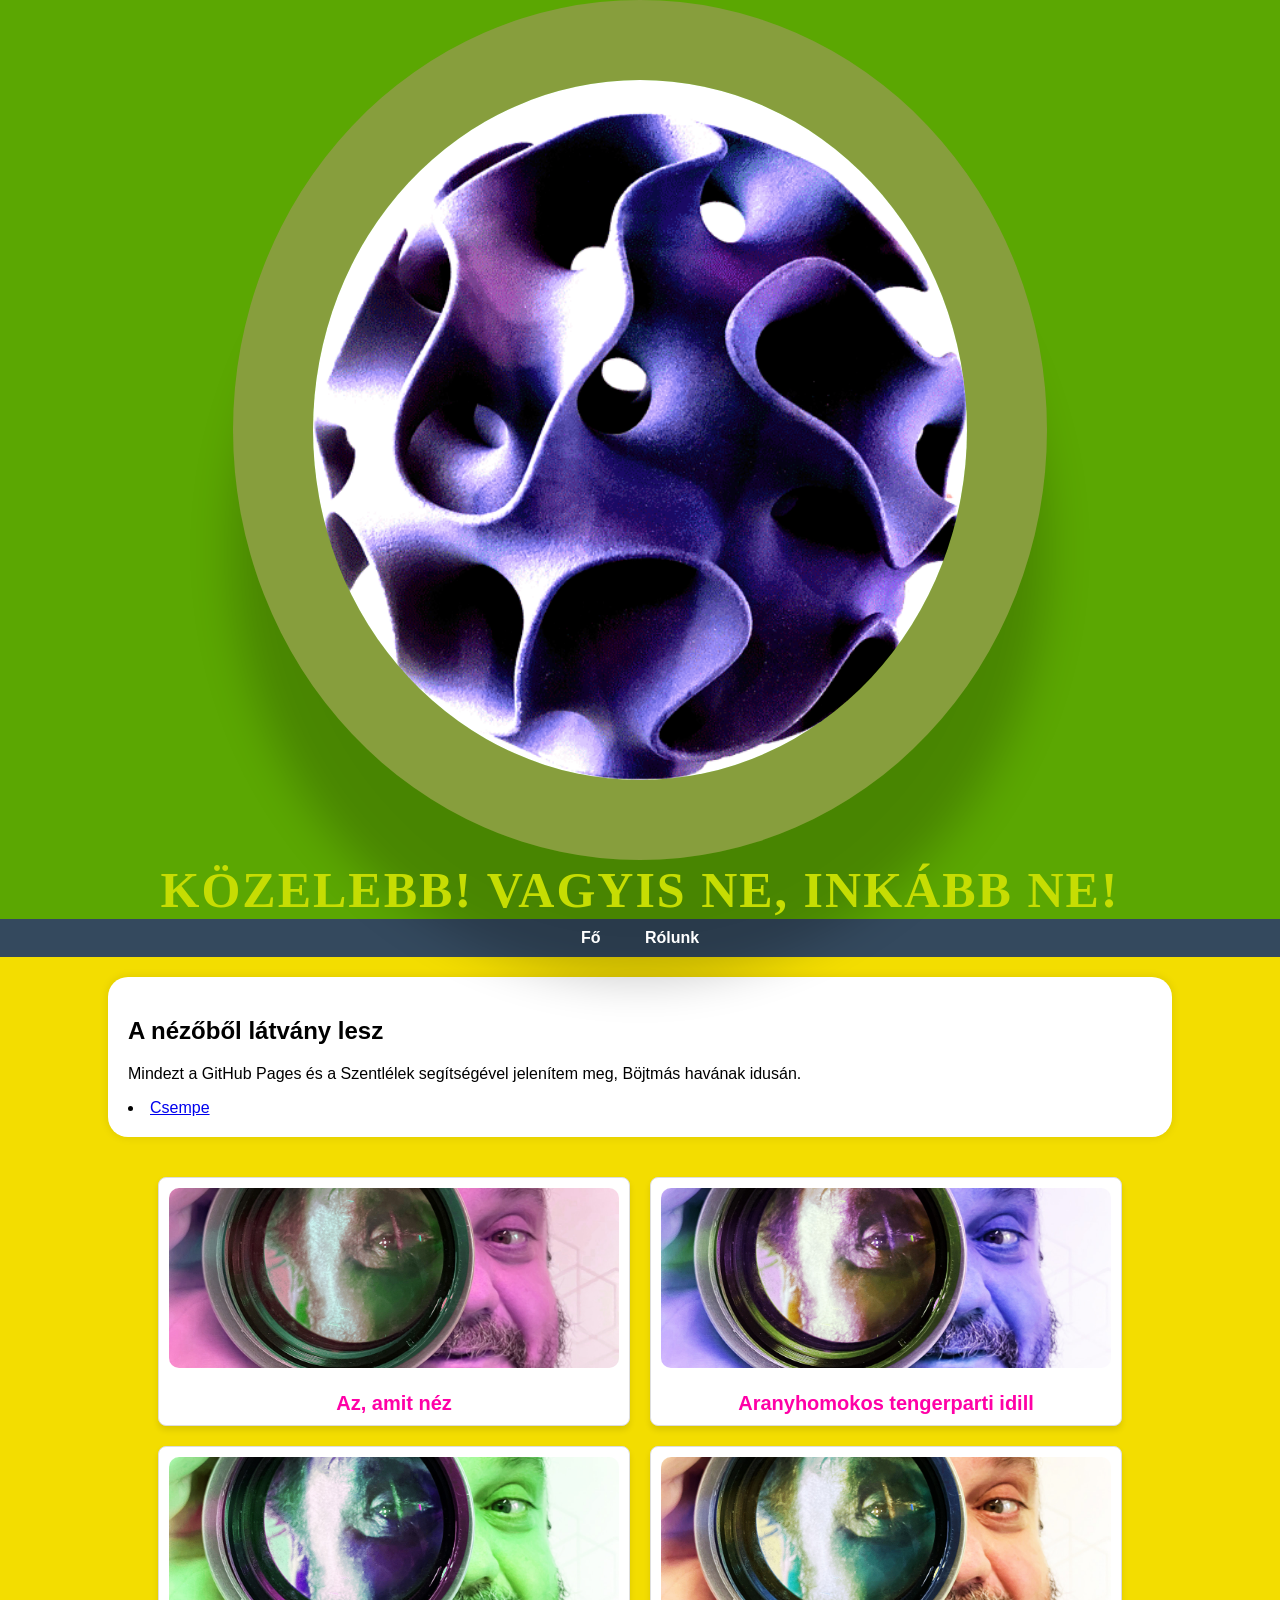
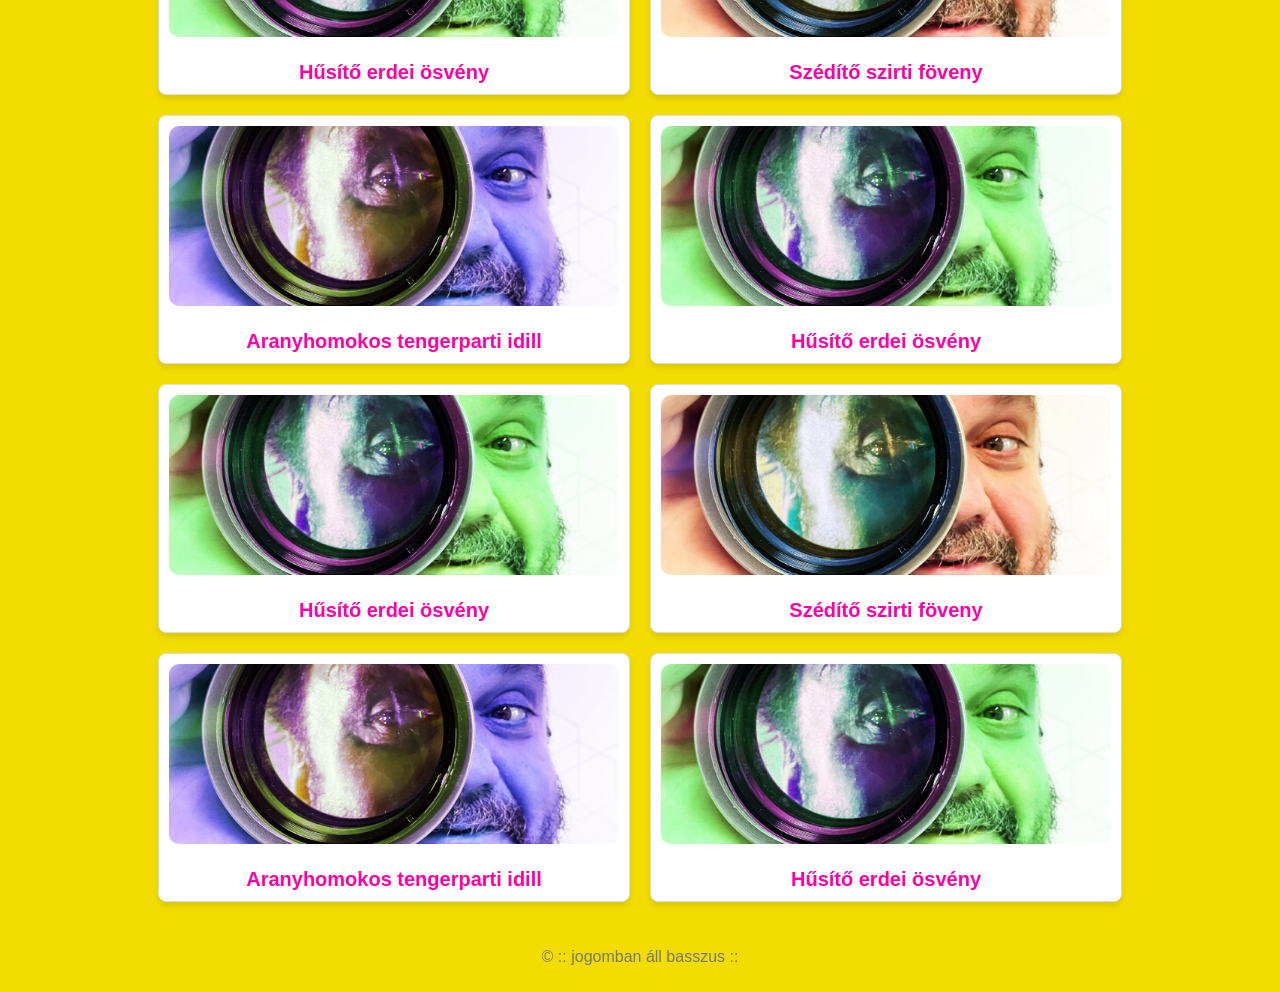
<file: index.html>
<!DOCTYPE html>
<html lang="hu">
<head>
    <meta charset="UTF-8">
    <title>Midőn az Est, e lágyan takaró fekete sima bársonytakaró, melyet terít egy óriási dajka</title>
    <link rel="stylesheet" href="style.css">
</head>
<body>
    <header>
    <div class="logo-container">
        <img src="mathlogo.gif" alt="Logó" class="logo-kep">
        <h1>Közelebb! Vagyis Ne, inkább Ne!</h1>
    </div>
</header>
   <nav>
    <ul>
        <li><a href="index.html">Fő</a></li>
        <li><a href="rolunk.html">Rólunk</a></li>
    </ul>
</nav>
    <main>
        <h2>A nézőből látvány lesz</h2>
        <p>Mindezt a GitHub Pages és a Szentlélek segítségével jelenítem meg, Böjtmás havának idusán.</p>
        <li><a href="csempe.html">Csempe</a></li>

    </main>
    <div class="galeria">

<figure>
    <a href="Attil_2.jpg" target="_blank">
        <img src="Attil_2.jpg" alt="Ki nem lát mit?">
    </a>
    <figcaption>Az, amit néz</figcaption>
</figure>

        <figure>
            <img src="Attil_3.jpg" alt="Tengerpart">
            <figcaption>Aranyhomokos tengerparti idill</figcaption>
        </figure>

        <figure>
            <img src="Attil_4.jpg" alt="Erdő">
            <figcaption>Hűsítő erdei ösvény</figcaption>
        </figure>

        <figure>
            <img src="Attil_5.jpg" alt="Erdő">
            <figcaption>Szédítő szirti föveny</figcaption>
        </figure>
        
        <figure>
            <img src="Attil_3.jpg" alt="Tengerpart">
            <figcaption>Aranyhomokos tengerparti idill</figcaption>
        </figure>

        <figure>
            <img src="Attil_4.jpg" alt="Erdő">
            <figcaption>Hűsítő erdei ösvény</figcaption>
        </figure>
        
        <figure>
            <img src="Attil_4.jpg" alt="Erdő">
            <figcaption>Hűsítő erdei ösvény</figcaption>
        </figure>

        <figure>
            <img src="Attil_5.jpg" alt="Erdő">
            <figcaption>Szédítő szirti föveny</figcaption>
        </figure>
        
        <figure>
            <img src="Attil_3.jpg" alt="Tengerpart">
            <figcaption>Aranyhomokos tengerparti idill</figcaption>
        </figure>

        <figure>
            <img src="Attil_4.jpg" alt="Erdő">
            <figcaption>Hűsítő erdei ösvény</figcaption>
        </figure>

    </div>
</main>
    <footer>
        <p>&copy; :: jogomban áll basszus ::</p>
    </footer>
</body>
</html>
</file>
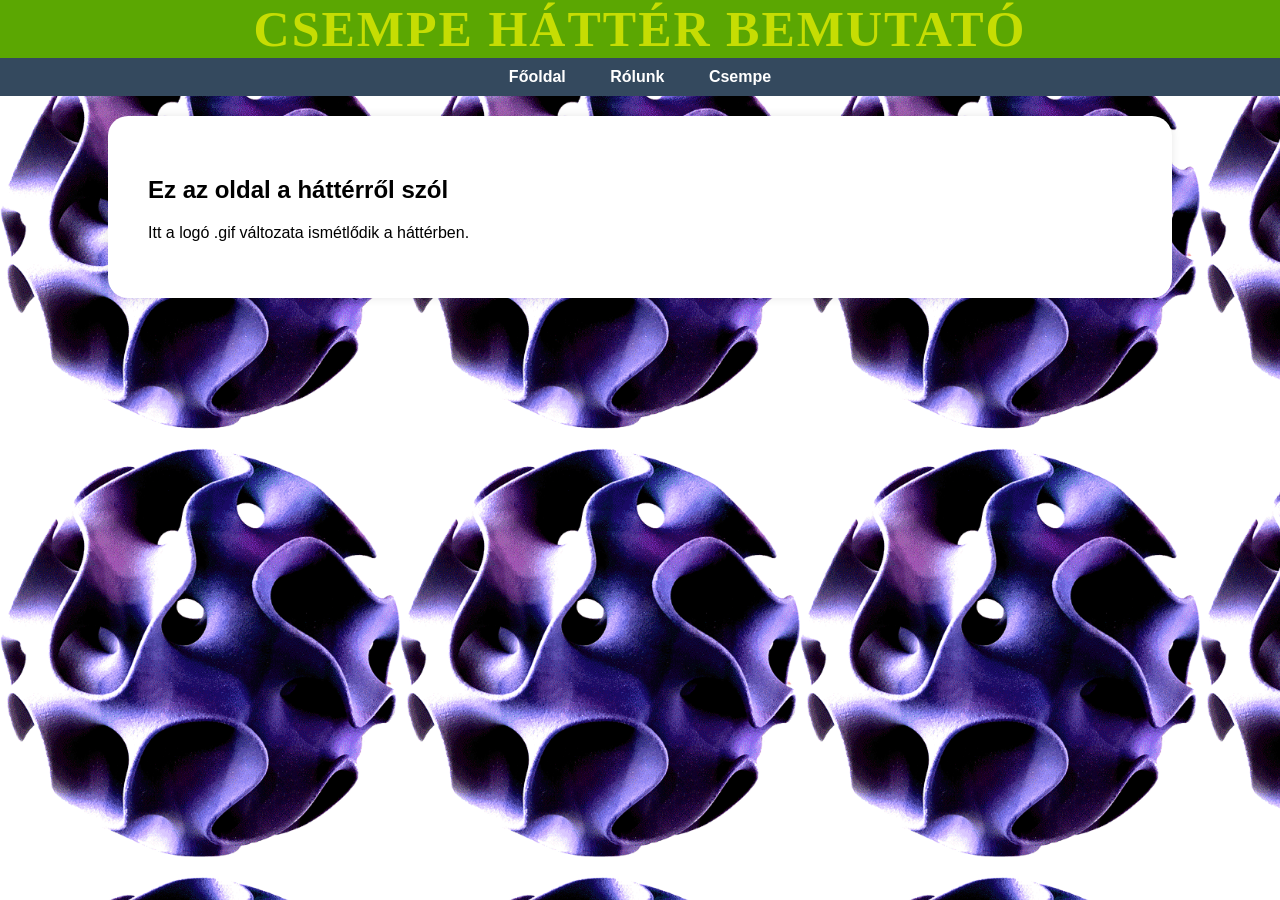
<file: csempe.html>
<!DOCTYPE html>
<html lang="hu">
<head>
    <meta charset="UTF-8">
    <title>Csempe Háttér Teszt</title>
    <link rel="stylesheet" href="style.css">
</head>
<body id="csempe-oldal">

    <header>
        <h1>Csempe Háttér Bemutató</h1>
    </header>

    <nav>
        <ul>
            <li><a href="index.html">Főoldal</a></li>
            <li><a href="rolunk.html">Rólunk</a></li>
            <li><a href="csempe.html">Csempe</a></li>
        </ul>
    </nav>

    <main>
        <div style="background: rgba(255,255,255,0.8); padding: 20px; border-radius: 10px;">
            <h2>Ez az oldal a háttérről szól</h2>
            <p>Itt a logó .gif változata ismétlődik a háttérben.</p>
        </div>
    </main>

</body>
</html>
</file>
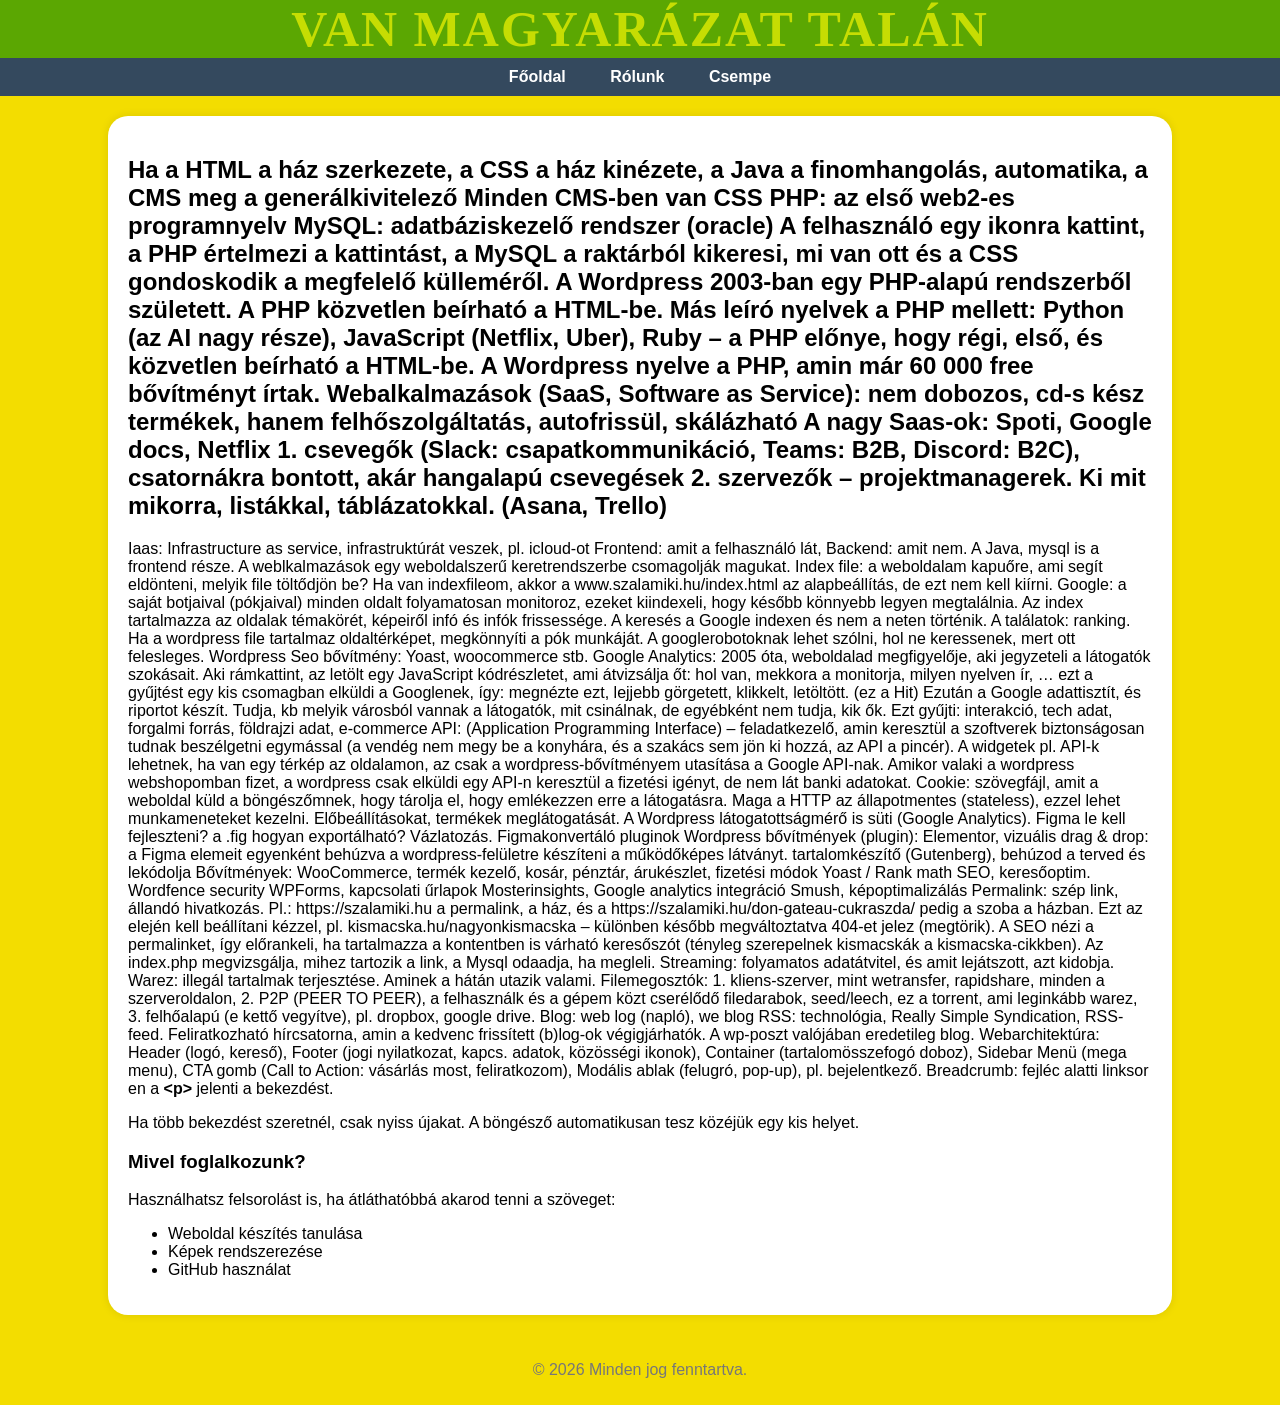
<file: rolunk.html>
<!DOCTYPE html>
<html lang="hu">
<head>
    <meta charset="UTF-8">
    <title>Rólunk - Az Én Oldalam</title>
    <link rel="stylesheet" href="style.css">
</head>
<body>

    <header>
        <h1>Van magyarázat talán</h1>
    </header>

    <nav>
        <ul>
            <li><a href="index.html">Főoldal</a></li>
            <li><a href="rolunk.html">Rólunk</a></li>
            <li><a href="csempe.html">Csempe</a></li>
        </ul>
    </nav>

    <main>
        <section class="szoveges-tartalom">
            <h2>Ha a HTML a ház szerkezete, a CSS a ház kinézete, a Java a finomhangolás, automatika, a CMS meg a generálkivitelező
Minden CMS-ben van CSS
PHP: az első web2-es programnyelv
MySQL: adatbáziskezelő rendszer (oracle)

A felhasználó egy ikonra kattint, a PHP értelmezi a kattintást, a MySQL a raktárból kikeresi, mi van ott és a CSS gondoskodik a megfelelő külleméről.
A Wordpress 2003-ban egy PHP-alapú rendszerből született. A PHP közvetlen beírható a HTML-be. 

Más leíró nyelvek a PHP mellett: Python (az AI nagy része), JavaScript (Netflix, Uber), Ruby – a PHP előnye, hogy régi, első, és közvetlen beírható a HTML-be. A Wordpress nyelve a PHP, amin már 60 000 free bővítményt írtak.

Webalkalmazások (SaaS, Software as Service):
nem dobozos, cd-s kész termékek, hanem felhőszolgáltatás, autofrissül, skálázható  
A nagy Saas-ok: Spoti, Google docs, Netflix
1. csevegők (Slack: csapatkommunikáció, Teams: B2B, Discord: B2C), csatornákra bontott, akár hangalapú csevegések
2. szervezők – projektmanagerek. Ki mit mikorra, listákkal, táblázatokkal. (Asana, Trello) 

</h2>
            <p>Iaas: Infrastructure as service, infrastruktúrát veszek, pl. icloud-ot

Frontend: amit a felhasználó lát, Backend: amit nem. A Java, mysql is a frontend része. A weblkalmazások egy weboldalszerű keretrendszerbe csomagolják magukat.

Index file: a weboldalam kapuőre, ami segít eldönteni, melyik file töltődjön be? Ha van indexfileom, akkor a www.szalamiki.hu/index.html az alapbeállítás, de ezt nem kell kiírni.

Google: a saját botjaival (pókjaival) minden oldalt folyamatosan monitoroz, ezeket kiindexeli, hogy később könnyebb legyen megtalálnia. Az index tartalmazza az oldalak témakörét, képeiről infó és infók frissessége. A keresés a Google indexen és nem a neten történik. A találatok: ranking. Ha a wordpress file tartalmaz oldaltérképet, megkönnyíti a pók munkáját. A googlerobotoknak lehet szólni, hol ne keressenek, mert ott felesleges. Wordpress Seo bővítmény: Yoast, woocommerce stb.

Google Analytics: 2005 óta, weboldalad megfigyelője, aki jegyzeteli a látogatók szokásait. Aki rámkattint, az letölt egy JavaScript kódrészletet, ami átvizsálja őt: hol van, mekkora a monitorja, milyen nyelven ír, … ezt a gyűjtést egy kis csomagban elküldi a Googlenek, így: megnézte ezt, lejjebb görgetett, klikkelt, letöltött. (ez a Hit)
Ezután a Google adattisztít, és riportot készít. Tudja, kb melyik városból vannak a látogatók, mit csinálnak, de egyébként nem tudja, kik ők. Ezt gyűjti: interakció, tech adat, forgalmi forrás, földrajzi adat, e-commerce

API: (Application Programming Interface) – feladatkezelő, amin keresztül a szoftverek biztonságosan tudnak beszélgetni egymással (a vendég nem megy be a konyhára, és a szakács sem jön ki hozzá, az API a pincér). A widgetek pl. API-k lehetnek, ha van egy térkép az oldalamon, az csak a wordpress-bővítményem utasítása a Google API-nak. Amikor valaki a wordpress webshopomban fizet, a wordpress csak elküldi egy API-n keresztül a fizetési igényt, de nem lát banki adatokat. 

Cookie: szövegfájl, amit a weboldal küld a böngészőmnek, hogy tárolja el, hogy emlékezzen erre a látogatásra. Maga a HTTP az állapotmentes (stateless), ezzel lehet munkameneteket kezelni. Előbeállításokat, termékek meglátogatását. A Wordpress látogatottságmérő is süti (Google Analytics). 

Figma
le kell fejleszteni? a .fig hogyan exportálható? Vázlatozás. Figmakonvertáló pluginok

Wordpress bővítmények (plugin): 
Elementor, vizuális drag & drop: a Figma elemeit egyenként behúzva a wordpress-felületre készíteni a  működőképes látványt. tartalomkészítő (Gutenberg), behúzod a terved és lekódolja
Bővítmények:
WooCommerce, termék kezelő, kosár, pénztár, árukészlet, fizetési módok
Yoast / Rank math SEO, keresőoptim.
Wordfence security
WPForms, kapcsolati űrlapok
Mosterinsights, Google analytics integráció
Smush, képoptimalizálás

Permalink: szép link, állandó hivatkozás. Pl.: https://szalamiki.hu a permalink, a ház, és a https://szalamiki.hu/don-gateau-cukraszda/ pedig a szoba a házban. Ezt az elején kell beállítani kézzel, pl. kismacska.hu/nagyonkismacska – különben később megváltoztatva 404-et jelez (megtörik). A SEO nézi a permalinket, így előrankeli, ha tartalmazza a kontentben is várható keresőszót (tényleg szerepelnek kismacskák a kismacska-cikkben). Az index.php megvizsgálja, mihez tartozik a link, a Mysql odaadja, ha megleli.

Streaming: folyamatos adatátvitel, és amit lejátszott, azt kidobja.
Warez: illegál tartalmak terjesztése. Aminek a hátán utazik valami.
Filemegosztók: 1. kliens-szerver, mint wetransfer, rapidshare, minden a szerveroldalon, 2. P2P (PEER TO PEER), a felhasználk és a gépem közt cserélődő filedarabok, seed/leech, ez a torrent, ami leginkább warez, 3. felhőalapú (e kettő vegyítve), pl. dropbox, google drive.

Blog: web log (napló), we blog
RSS: technológia, Really Simple Syndication, RSS-feed. Feliratkozható hírcsatorna, amin a kedvenc frissített (b)log-ok végigjárhatók. A wp-poszt valójában eredetileg blog. 

Webarchitektúra: 
Header (logó, kereső), Footer (jogi nyilatkozat, kapcs. adatok, közösségi ikonok),  Container (tartalomösszefogó doboz), Sidebar
Menü (mega menu), CTA gomb (Call to Action: vásárlás most, feliratkozom), Modális ablak (felugró, pop-up), pl. bejelentkező. Breadcrumb: fejléc alatti linksor  
en a <strong>&lt;p&gt;</strong> jelenti a bekezdést.</p>
            <p>Ha több bekezdést szeretnél, csak nyiss újakat. A böngésző automatikusan tesz közéjük egy kis helyet.</p>
            
            <h3>Mivel foglalkozunk?</h3>
            <p>Használhatsz felsorolást is, ha átláthatóbbá akarod tenni a szöveget:</p>
            <ul>
                <li>Weboldal készítés tanulása</li>
                <li>Képek rendszerezése</li>
                <li>GitHub használat</li>
            </ul>
        </section>
    </main>

    <footer>
        <p>&copy; 2026 Minden jog fenntartva.</p>
    </footer>
</file>
<file: style.css>
/* ALAPBEÁLLÍTÁSOK */
body {
    font-family: 'Segoe UI', Tahoma, Geneva, Verdana, sans-serif;
    margin: 0;
    background-color: #f3dd00;
}

/* A FEJLÉC DOBOZA */
header {
    background-color: #5ba702;
    color: #c6dd03;
    padding: 0px 20px;
    text-align: center;
}

/* A LOGÓ KÉPÉNEK MÉRETE */
.logo-kep {
    width: 700px;        /* Itt állítsd be, mekkora legyen a logó */
    height: auto;
    margin-bottom: 1px; /* Távolság a felirattól */
}

/* A LOGÓ KÉPÉNEK STÍLUSA */
.logo-kep {
    height: 700px;       /* Fix magasság */
    width: auto;        /* Arányos szélesség */
    
    /* LEKEREKÍTÉS BEÁLLÍTÁSA */
    border-radius: 50%; /* A sarkok 10 pixel sugarú körívben lesznek lekerekítve */
    
    /* Esetleg egy kis keret és árnyék, hogy jobban kiemelkedjen */
    border: 80px solid rgba(235, 135, 200, 0.3); /* Félátlátszó fehér keret */
    box-shadow: 0 120px 45px rgba(0,0,0,0.2);     /* Enyhe árnyék */
    
    vertical-align: middle; /* Szöveg mellé igazítás */
}

/* A FŐCÍM BETŰINEK BEÁLLÍTÁSA */
header h1 {
    font-family: 'Trebuchet MS', serif; /* Betűtípus: lehet 'Arial', 'Verdana', 'Times New Roman' stb. */
    font-size: 50px;              /* Betűméret pixelben */
    font-weight: bold;            /* Vastagság: normal vagy bold */
    letter-spacing: 2px;          /* Betűk közötti távolság */
    margin: 0;                    /* Felesleges üres hely törlése */
    text-transform: uppercase;    /* Csupa NAGYBETŰS lesz tőle */
}

/* MENÜ (Nav) - Vízszintes lista */
nav {
    background-color: #34495e;
    text-align: center;
}

nav ul {
    margin: 0;
    padding: 10px;
    list-style: none;
}

nav li {
    display: inline;
    margin: 0 20px;
}

nav a {
    color: white;
    text-decoration: none;
    font-weight: bold;
}

/* TARTALOM (Main) */
main {
    background-color: white;
    width: 80%;
    margin: 20px auto;
    padding: 20px;
    border-radius: 20px;
    box-shadow: 0px 0px 10px rgba(0,0,0,0.1);
}

/* 1. Általános beállítás minden képre */
img {
    max-width: 100%;
    height: auto;
    border-radius: 10px;
}

/* 2. A galéria gyűjtődoboza (Flexbox rendszer) */
.galeria {
    display: flex;
    flex-wrap: wrap;
    justify-content: center;
    gap: 20px;
    padding: 20px;
}

/* 3. A galérián belüli képeket tartalmazó egységek (figure) */
figure {
    margin: 0;
    width: 450px;
    text-align: center;
    background-color: #fff;
    padding: 10px;
    border: 1px solid #ddd;
    border-radius: 8px;
    box-shadow: 0 4px 6px rgba(0,0,0,0.1);
}

/* A KÉPALÁÍRÁS SZÍNE ÉS STÍLUSA */
figcaption {
    color: #ff00a7;           /* <--- EZT ÍRD ÁT! Most a fejléc zöldje. */
    font-size: 20px;          /* Betűméret */
    font-weight: bold;        /* Vastag betű */
    margin-top: 20px;          /* Távolság a képtől */
    text-align: center;       /* Középre igazítás */
    font-family: Trebuchet, sans-serif;
}

/* 4. Kimondottan a galériában lévő képek mérete */
figure img {
    width: 100%;
    height: 180px;
    object-fit: cover;
}

/* LÁBLÉC (Footer) */
footer {
    text-align: center;
    padding: 10px;
    color: #777;
}
/* CSAK A CSEMPE OLDAL HÁTTERE */
#csempe-oldal {
    /* Itt add meg a gif fájlod pontos nevét */
    background-image: url("mathlogo.gif"); 
    
    /* Ez a parancs rakja ki csempébe (ismétlődés) */
    background-repeat: repeat; 
    
    /* Beállíthatod a csempék méretét is, ha túl nagy az eredeti gif */
    background-size: 400px; 
    
    /* Fixálhatod is, hogy a görgetésnél ne mozogjon a háttér */
    background-attachment: fixed; 
}
</file>
